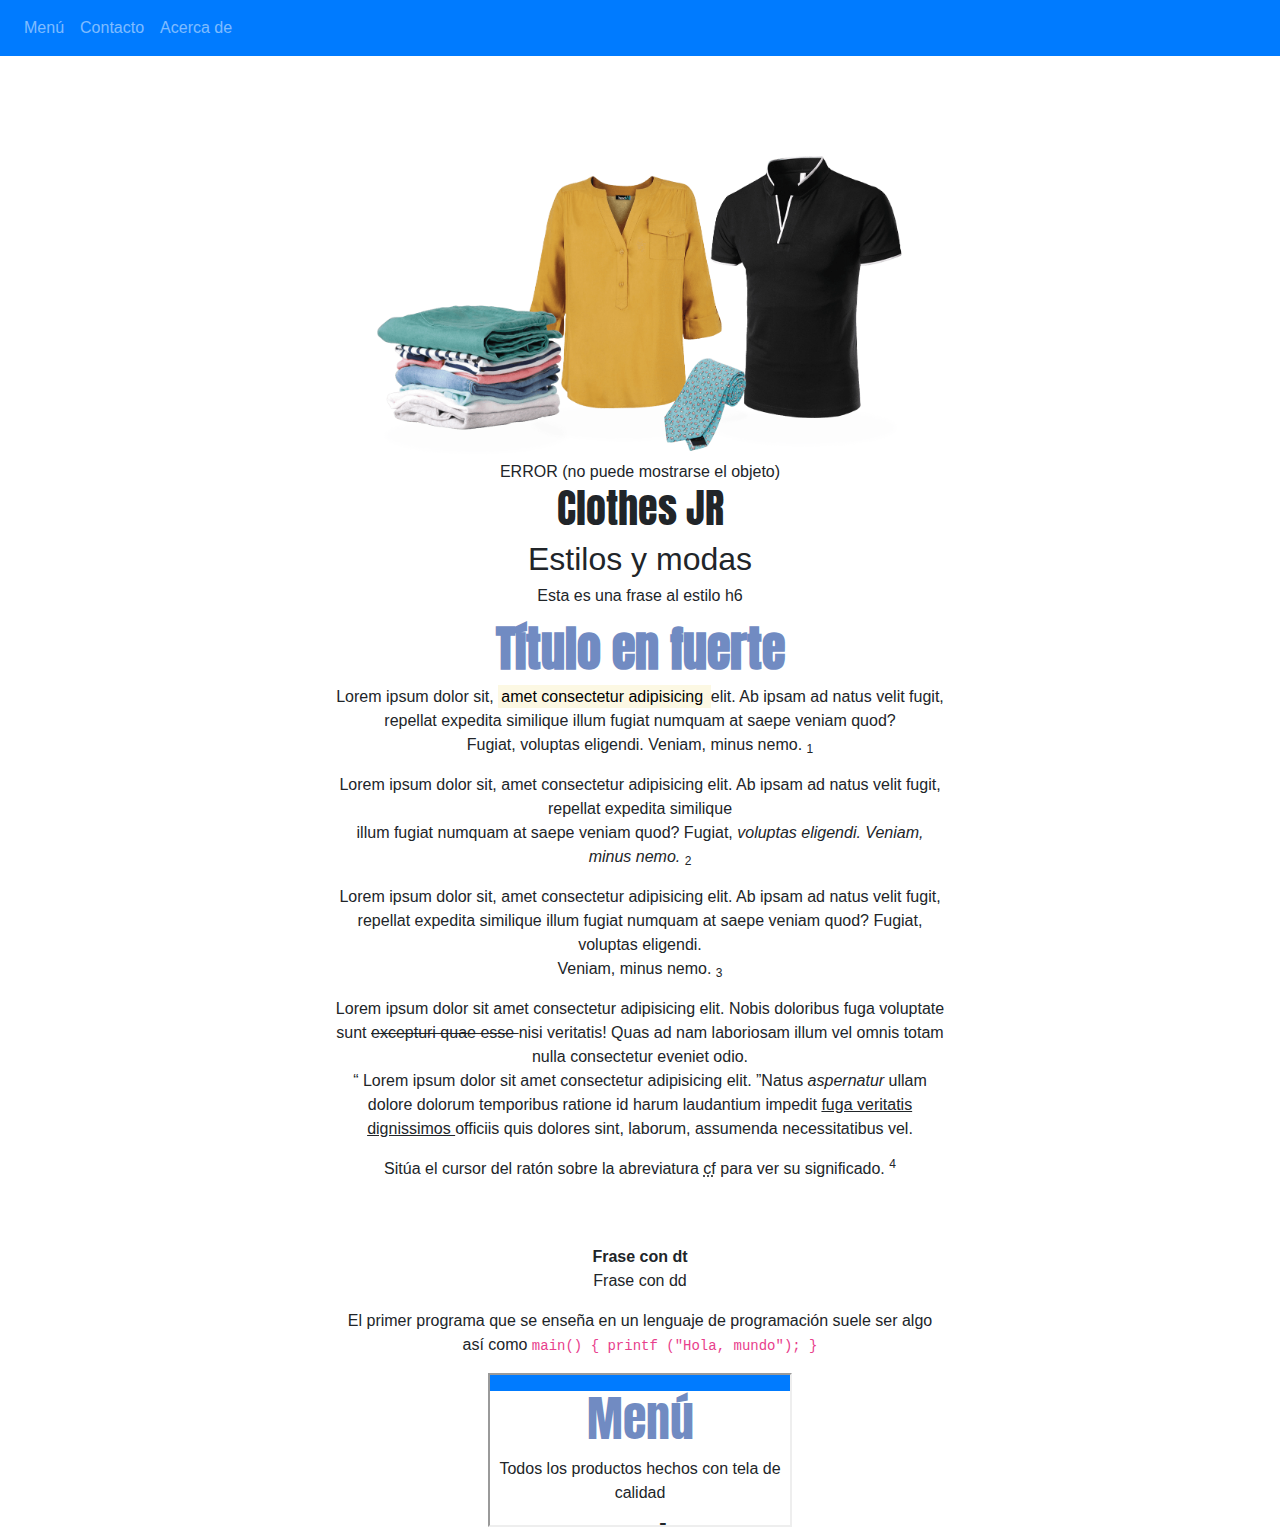
<file: index.html>
<!DOCTYPE html>
<html lang="es">
<head>
    <meta charset="UTF-8">
    <meta http-equiv="X-UA-Compatible" content="IE=edge">
    <meta name="viewport" content="width=device-width, initial-scale=1.0">
    <title>El mejor lugar para vestir</title>
    <link rel="stylesheet" href="https://stackpath.bootstrapcdn.com/bootstrap/4.5.2/css/bootstrap.min.css">
    <link rel="preconnect" href="https://fonts.gstatic.com">
<link href="https://fonts.googleapis.com/css2?family=Anton&display=swap" rel="stylesheet">
    <link rel="stylesheet" href="css/style.css">
</head>
<body>
   <div align="center">
  <nav class="navbar navbar-expand-lg navbar-dark bg-primary">
   
  
    <div class="collapse navbar-collapse" id="navbarColor01">
      <ul class="navbar-nav mr-auto">
        <li class="nav-item">
          <a class="nav-link" href="pagina2.html">Menú</a>
        </li>
        <li class="nav-item">
          <a class="nav-link" href="contacto.html">Contacto</a>
        </li>
        <li class="nav-item">
          <a class="nav-link" href="acerca.html">Acerca de</a>
        </li>
      </ul>
    </div>
  </nav>
 <!-- 

    <nav>
      <a class="espacio_derecha" href="pagina2.html">Menú</a>
      <a class="espacio_derecha" href="contacto.html">Contacto</a>
      <a class="espacio_derecha" href="">Acerca de</a>
  </nav> -->

 <div class="quitar_float espacio_arriba">
  <div class="col-xs-8 col-sm-6"">
    <img src="img/ropa1.png" alt="">
    <object
  type="text/html"
  data="https://www.google.com/maps/embed?origin=mfe&pb=!1m14!1m8!1m3!1d24637.230090345016!2d-0.382204!3d39.477148!3m2!1i1024!2i768!4f13.1!3m3!1m2!2sies+abastos!4s11271517402525668942!6i14!3m1!1ses!5m1!1ses"
  style="width: 425px; height:350px;">
  ERROR (no puede mostrarse el objeto)
</object>
    <h1 class="pacifico">Clothes JR</h1>
    <h2>Estilos y modas</h2>
    <h6>Esta es una frase al estilo h6</h6>
    <strong class="pacifico grande color1">Título en fuerte</strong>
    <p>Lorem ipsum dolor sit, <mark> amet consectetur adipisicing </mark>elit. Ab ipsam ad natus velit fugit, repellat expedita similique illum fugiat numquam at saepe veniam quod? <br> Fugiat, voluptas eligendi. Veniam, minus nemo. <sub>1</sub> </p>
    <p>Lorem ipsum dolor sit, amet consectetur adipisicing elit. Ab ipsam ad natus velit fugit, repellat expedita similique <br> illum fugiat numquam at saepe veniam quod? Fugiat, <i> voluptas eligendi. Veniam, minus nemo. </i><sub>2</sub></p>
    <p>Lorem ipsum dolor sit, amet consectetur adipisicing elit. Ab ipsam ad natus velit fugit, repellat expedita similique illum fugiat numquam at saepe veniam quod? Fugiat, voluptas eligendi. <br> Veniam, minus nemo. <sub>3</sub></p>
    <span>Lorem ipsum dolor sit amet consectetur adipisicing elit. Nobis doloribus fuga voluptate sunt <s> excepturi quae esse </s>nisi veritatis! Quas ad nam laboriosam illum vel omnis totam nulla consectetur eveniet odio.</span>
    <p> <q> Lorem ipsum dolor sit amet consectetur adipisicing elit. </q>Natus <dfn> aspernatur</dfn> ullam dolore dolorum temporibus ratione id harum laudantium impedit <u> fuga veritatis dignissimos </u>officiis quis dolores sint, laborum, assumenda necessitatibus vel.</p>
    <p>Sitúa el cursor del ratón sobre la abreviatura <abbr title="cónfer (compárese, véase)">cf</abbr> para ver su significado. <sup>4</sup></p>
    <br><br>

    <dl>
        <dt>Frase con dt</dt>
        <dd>Frase con dd</dd>
    </dl>
    <p>El primer programa que se enseña en un lenguaje de programación suele ser algo así como <code>main() { printf ("Hola, mundo"); }</code></p>

    <iframe
  src="pagina2.html">
</iframe>
</div>
 </div>
</div>
</body>
</html>
</file>
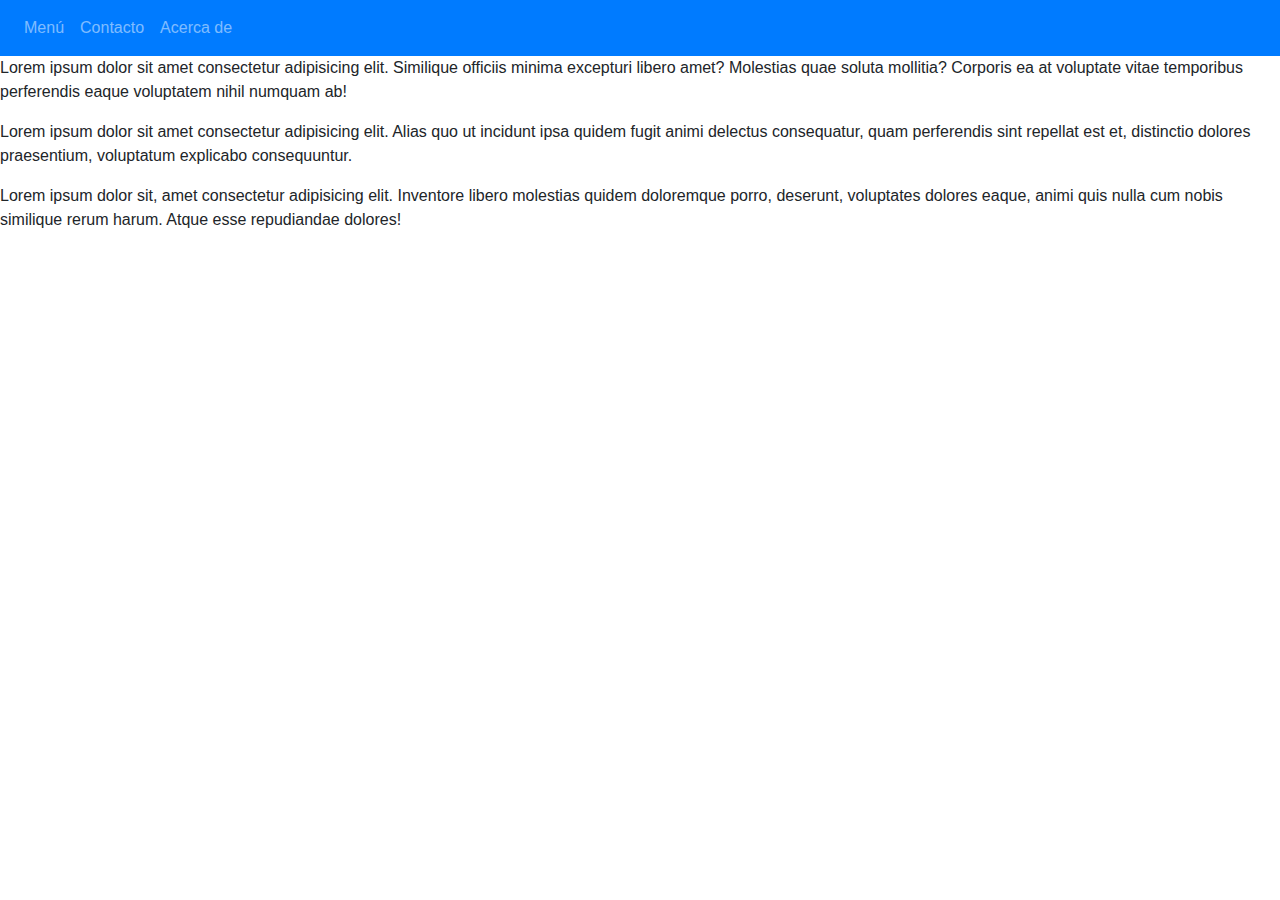
<file: acerca.html>
<!DOCTYPE html>
<html lang="en">
<head>
    <meta charset="UTF-8">
    <meta http-equiv="X-UA-Compatible" content="IE=edge">
    <meta name="viewport" content="width=device-width, initial-scale=1.0">
    <link rel="stylesheet" href="css/style.css">
    <link rel="stylesheet" href="https://stackpath.bootstrapcdn.com/bootstrap/4.5.2/css/bootstrap.min.css">
    <link rel="preconnect" href="https://fonts.gstatic.com">
    <link href="https://fonts.googleapis.com/css2?family=Anton&display=swap" rel="stylesheet">
    <title>Document</title>
</head>
<body>
    <nav class="navbar navbar-expand-lg navbar-dark bg-primary">
   
  
        <div class="collapse navbar-collapse" id="navbarColor01">
          <ul class="navbar-nav mr-auto">
            <li class="nav-item">
              <a class="nav-link" href="pagina2.html">Menú</a>
            </li>
            <li class="nav-item">
              <a class="nav-link" href="contacto.html">Contacto</a>
            </li>
            <li class="nav-item">
              <a class="nav-link" href="acerca.html">Acerca de</a>
            </li>
          </ul>
        </div>
      </nav>
   
<section>
    <div align="content">
        <p>Lorem ipsum dolor sit amet consectetur adipisicing elit. Similique officiis minima excepturi libero amet? Molestias quae soluta mollitia? Corporis ea at voluptate vitae temporibus perferendis eaque voluptatem nihil numquam ab!</p>
        <p>Lorem ipsum dolor sit amet consectetur adipisicing elit. Alias quo ut incidunt ipsa quidem fugit animi delectus consequatur, quam perferendis sint repellat est et, distinctio dolores praesentium, voluptatum explicabo consequuntur.</p>
        <p>Lorem ipsum dolor sit, amet consectetur adipisicing elit. Inventore libero molestias quidem doloremque porro, deserunt, voluptates dolores eaque, animi quis nulla cum nobis similique rerum harum. Atque esse repudiandae dolores!</p>
    </div>
  
</section>
</body>
</html>
</file>
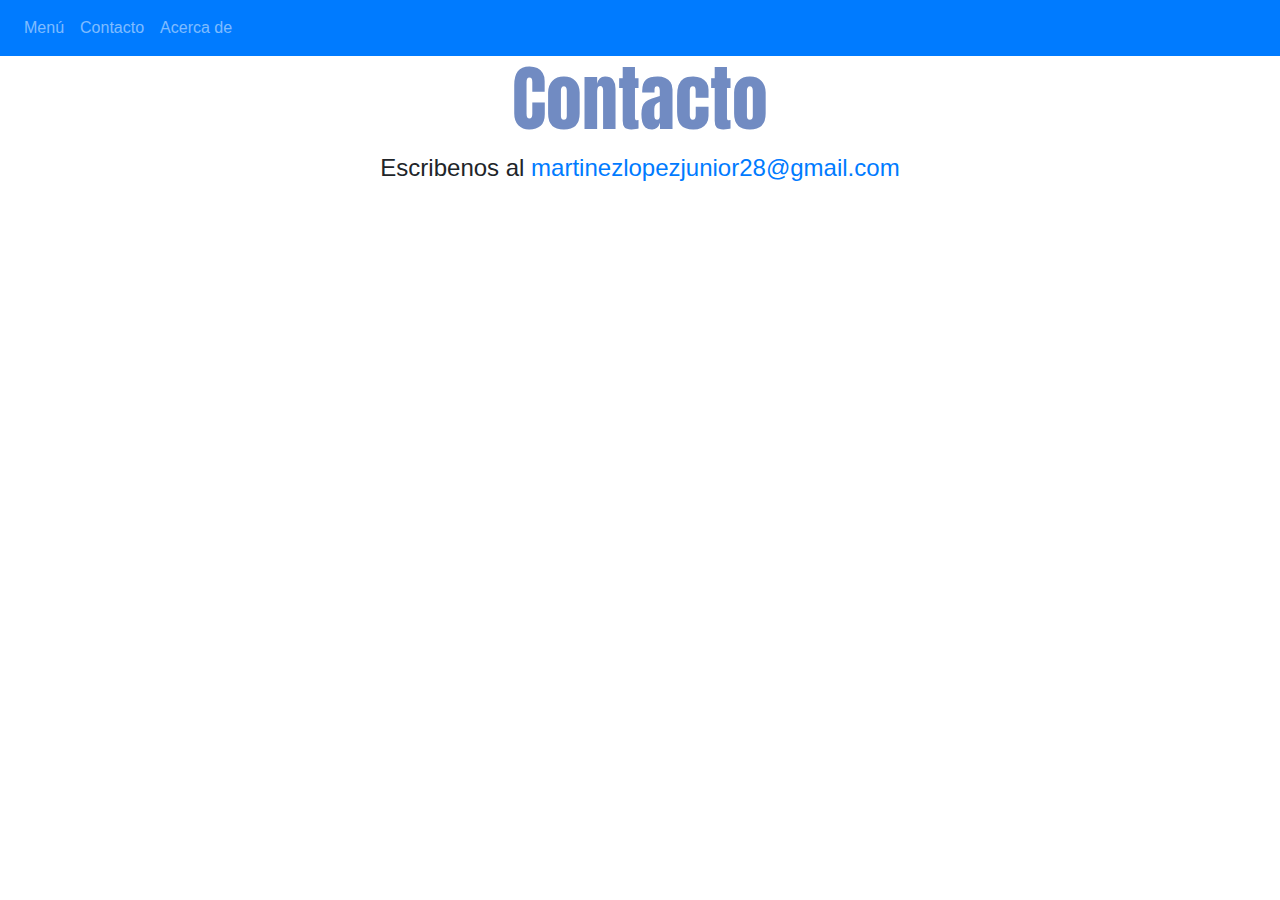
<file: contacto.html>
<!DOCTYPE html>
<html lang="en">
<head>
    <meta charset="UTF-8">
    <meta http-equiv="X-UA-Compatible" content="IE=edge">
    <meta name="viewport" content="width=device-width, initial-scale=1.0">
    <link rel="stylesheet" href="css/style.css">
    <link rel="stylesheet" href="https://stackpath.bootstrapcdn.com/bootstrap/4.5.2/css/bootstrap.min.css">
    <link rel="preconnect" href="https://fonts.gstatic.com">
    <link href="https://fonts.googleapis.com/css2?family=Anton&display=swap" rel="stylesheet">
    <title>Document</title>
</head>
<body>
    <nav class="navbar navbar-expand-lg navbar-dark bg-primary">
   
  
        <div class="collapse navbar-collapse" id="navbarColor01">
          <ul class="navbar-nav mr-auto">
            <li class="nav-item">
              <a class="nav-link" href="pagina2.html">Menú</a>
            </li>
            <li class="nav-item">
              <a class="nav-link" href="contacto.html">Contacto</a>
            </li>
            <li class="nav-item">
                <a class="nav-link" href="acerca.html">Acerca de</a>
            </li>
          </ul>
        </div>
      </nav>
   
<section>
    <div class="mediano text-center">
        <h1 class="pacifico grande azul">Contacto   </h1>
            <p>
                Escribenos al <a href="mailto:martinezlopezjunior28@gmail.com">martinezlopezjunior28@gmail.com</a>
                <p>
                    <iframe src="https://www.google.com/maps/embed?pb=!1m18!1m12!1m3!1d15636.970859190014!2d-72.92341170862707!3d11.534438903254818!2m3!1f0!2f0!3f0!3m2!1i1024!2i768!4f13.1!3m3!1m2!1s0x8e8b62b4facbcad5%3A0xacba74a3635494f!2sEstaci%C3%B3n%20De%20Servicio%20San%20Rafael%2C%20Gazel!5e0!3m2!1ses!2sco!4v1618452454494!5m2!1ses!2sco" width="600" height="450" style="border:0;" allowfullscreen="" loading="lazy"></iframe>
                    </p>
            </p>
     
    </div>
</section>
</body>
</html>
</file>
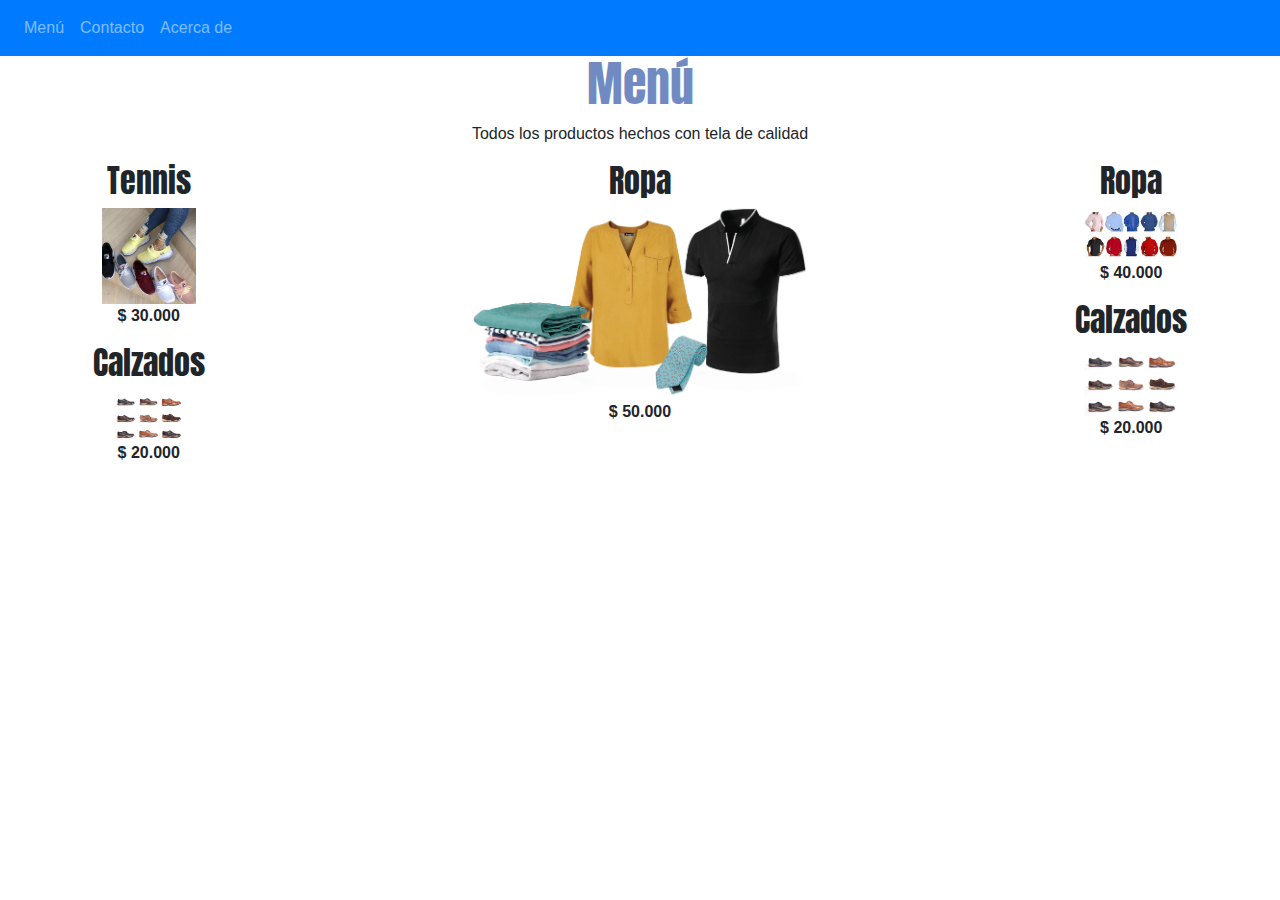
<file: pagina2.html>
<!DOCTYPE html>
<html lang="en">
<head>
    <meta charset="UTF-8">
    <meta http-equiv="X-UA-Compatible" content="IE=edge">
    <meta name="viewport" content="width=device-width, initial-scale=1.0">
    <link rel="stylesheet" href="css/style.css">
    <link rel="stylesheet" href="https://stackpath.bootstrapcdn.com/bootstrap/4.5.2/css/bootstrap.min.css">
    <link rel="preconnect" href="https://fonts.gstatic.com">
    <link href="https://fonts.googleapis.com/css2?family=Anton&display=swap" rel="stylesheet">
    <title>Document</title>
</head>
<body>
    <nav class="navbar navbar-expand-lg navbar-dark bg-primary">
   
  
        <div class="collapse navbar-collapse" id="navbarColor01">
          <ul class="navbar-nav mr-auto">
            <li class="nav-item">
              <a class="nav-link" href="pagina2.html">Menú</a>
            </li>
            <li class="nav-item">
              <a class="nav-link" href="contacto.html">Contacto</a>
            </li>
            <li class="nav-item">
                <a class="nav-link" href="acerca.html">Acerca de</a>
            </li>
          </ul>
        </div>
      </nav>
   
  <section>
      <div class="text-center mediado">
        <h1 class="pacifico grande azul">Menú</h1>
        <p>Todos los productos hechos con tela de calidad</p>
        <div class="row">
            <div class="col-xs-3 col-md-3 col-sm-4 inline-block">
                <article>
                    <h2 class="pacifico">Tennis</h3>
                    <img src="img/zapatos2.jpg" alt="" class="col-md-5 no-float">
                    <p>
                        <strong>$ 30.000</strong>
                    </p>
                </article>

                <article>
                    <h2 class="pacifico">Calzados</h3>
                    <img src="img/zapatos.webp" alt="" class="col-xs-3 col-md-4 col-sm-6 no-float">
                    <p>
                        <strong>$ 20.000</strong>
                    </p>
                </article>
            </div>
            <div class="col-xs-3 col-md-6 col-sm-6 inline-block ver-arriba">
                
                <article>
                    <h2 class="pacifico">Ropa</h3>
                    <img src="img/ropa1.png" alt="" class="col-xs-3 col-md-8 col-sm-4 quitar-float">
                    <p>
                        <strong>$ 50.000</strong>
                    </p>
                </article>
            </div>
            <div class="col-md-3 col-sm-6 inline-block">                
                <article>
                    <h2 class="pacifico">Ropa</h3>
                    <img src="img/ropa2.jfif" alt="" class="col-xs-3 col-md-5 col-sm-4 quitar-float">
                    <p>
                        <strong>$ 40.000</strong>
                    </p>
                </article>
                <article>
                    <h2 class="pacifico">Calzados</h3>
                    <img src="img/zapatos.webp" alt="" class="col-xs-3 col-md-5 col-sm-6 no-float">
                    <p>
                        <strong>$ 20.000</strong>
                    </p>
                </article>
            </div>
        </div>

      </div>
  </section>
</body>
</html>
</file>
<file: css/style.css>
img{
    max-width: 100%;
}

.quitar_float{
    float: none;
}

.espacio_arriba{
    margin-top: 100px;
}

.pacifico{
    font-family: 'Anton', sans-serif;
}

.grande{
    font-size: 3em;
}

.color1{
    color: #718BC2;
}

a{
    color: #EA0D35;
}

.espacio_derecha{
    margin-right: 1em;
}

.no-lista{
    margin: 0px;
    padding: 0px;
}
.no-lista li{
    list-style-type: none;
}

.se-gris{
    background-color: #eee;
}

.padding-largo{
    padding: 10px;
}

a,.azul{
    color: #718BC2;
}

.ver-arriba
{
    vertical-align: top;
}

.mediano{
    font-size: 1.5em;
}
</file>
